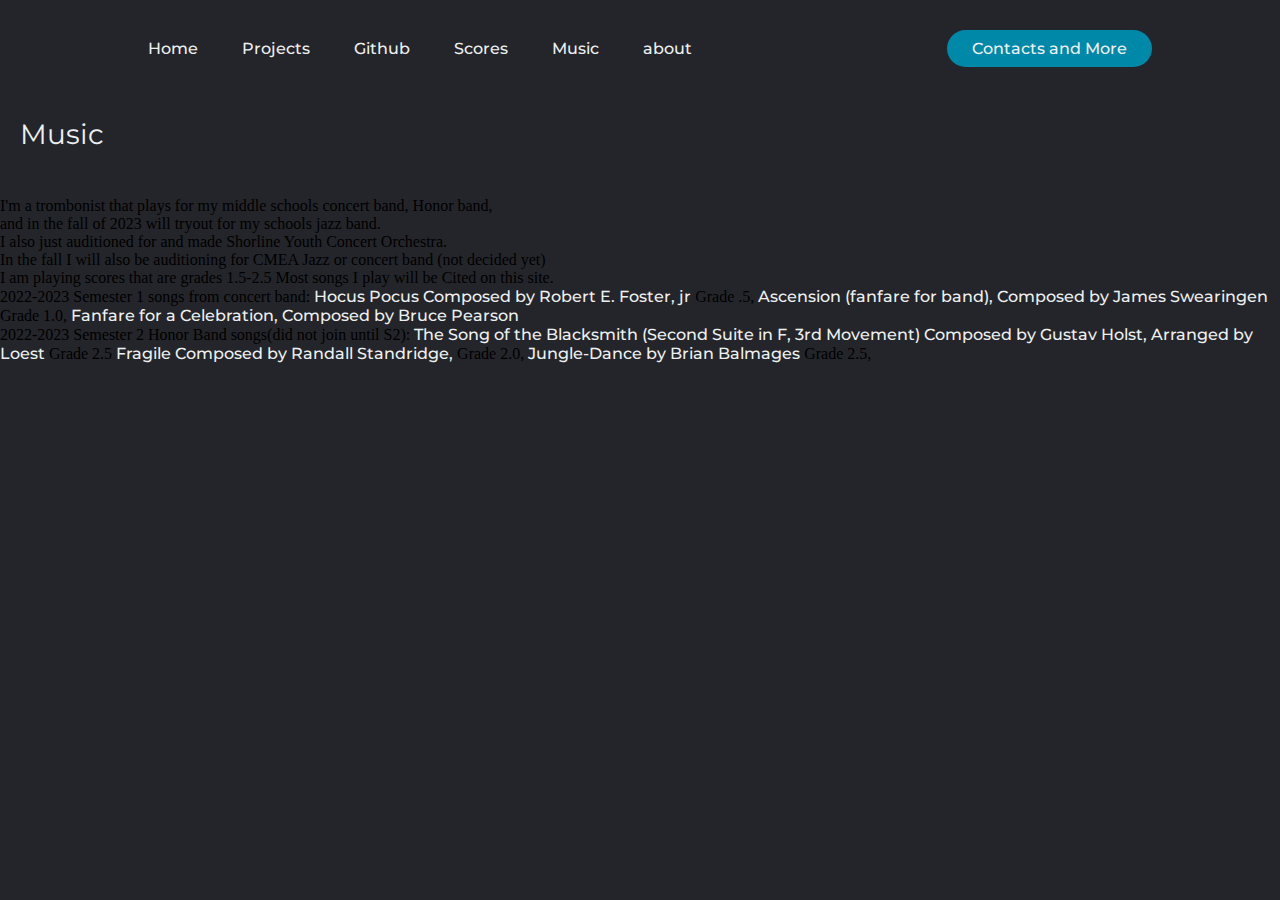
<file: Music.html>
<!DOCTYPE html>
<head>
    <meta charset="utf-8">
    <meta http-equiv="X-UA-Compatible" content="IE=edge">
    <title>Willies portfolio</title>
    <meta name="description" content="">
    <meta name="viewport" content="width=device-width, initial-scale=1">
    <link rel="stylesheet" href="styles.css">
  </head>
  <body>
    <header>
        <nav>
          <ul class="nav__links">
            <li><a href="index.html">Home</a></li>
             <li><a href="Projects.html">Projects</a></li>
             <li><a href="https://github.com/Williepdev">Github</a></li>
              <li><a href="Scores.html">Scores</a></li>
              <li><a href="Music.html">Music</a></li>
              <li><a href="about.html">about</a></li>
          </ul>
        </nav>
        <a class="cta" href="#"><button>Contacts and More</button></a>

      
    </header>
<h2>Music</h2>

<section>
<P>I'm a trombonist that plays for my middle schools concert band, Honor band,<br> and in the fall of 2023 will tryout for my schools jazz band.<br>
I also just auditioned for and made Shorline Youth Concert Orchestra.<br> In the fall I will also be auditioning for CMEA Jazz or concert band (not decided yet)<br>
I am playing scores that are grades 1.5-2.5 Most songs I play will be Cited on this site.</P>

<p>2022-2023 Semester 1 songs from concert band: <a href="https://www.jwpepper.com/Hocus-Pocus/10312257.item">Hocus Pocus Composed by Robert E. Foster, jr</a> Grade .5, <a href="https://www.jwpepper.com/Ascension/10311840.item">Ascension (fanfare for band), Composed by James Swearingen</a> Grade 1.0, <a href="https://www.jwpepper.com/Fanfare-for-a-Celebration/10757617.item">Fanfare for a Celebration, Composed by Bruce Pearson</a><br>
2022-2023 Semester 2 Honor Band songs(did not join until S2): <a href="https://www.jwpepper.com/The-Song-of-the-Blacksmith/10279401.item">The Song of the Blacksmith (Second Suite in F, 3rd Movement) Composed by Gustav Holst, Arranged by Loest</a> Grade 2.5 <a href="https://www.jwpepper.com/Fragile/11400079.item">Fragile Composed by Randall Standridge,</a> Grade 2.0, <a href="https://www.jwpepper.com/Jungle-Dance/10279417.item">Jungle-Dance by Brian Balmages</a> Grade 2.5,
</p>



</section>
</file>
<file: styles.css>
@import url('https://fonts.googleapis.com/css2?family=Montserrat:wght@500&display=swap');

/*Navbar styles*/
* {
    box-sizing: border-box;
    margin: 0;
    padding: 0;
    background-color: #24252A;
  }
  
  li, a, button {
    font-family: 'Montserrat', sans-serif;
    font-weight: 500;
    font-size: 16px;
    color: #edf0f1;
    text-decoration: none;
  }
  
  header {
      display: flex;
      justify-content: space-between;
      align-items: center;
      padding: 30px 10%;
  }
  
  
  .nav__links {
  list-style: none;
  }
  
  .nav__links li {
      display: inline-block;
      padding: 0px 20px;
  }
  
  .nav__links li a {
  transition: all 0.3s ease 0s;
  }
  
  .nav__links li a:hover {
     color: #0088a9;
      }
      
  button {
      padding: 9px 25px;
      background-color: rgba(0, 136, 169, 1);
      border: none;
      border-radius: 50px;
      cursor: pointer;
      transition: all 0.3s ease 0s;
  }
  
  button:hover {
      background-color: rgba(0, 136, 169, 0.8);
  }
  


    /*Heading styles*/
 
    h2 {
        font-family: 'Montserrat', sans-serif;
        font-size:28px; height:100px;
        font-weight: normal;
        margin: 0px;
        padding-top: 20px;
        padding-right: 0px;
        padding-bottom: 10px;
        padding-left: 20px;
        color: #edf0f1;
    }
</file>
